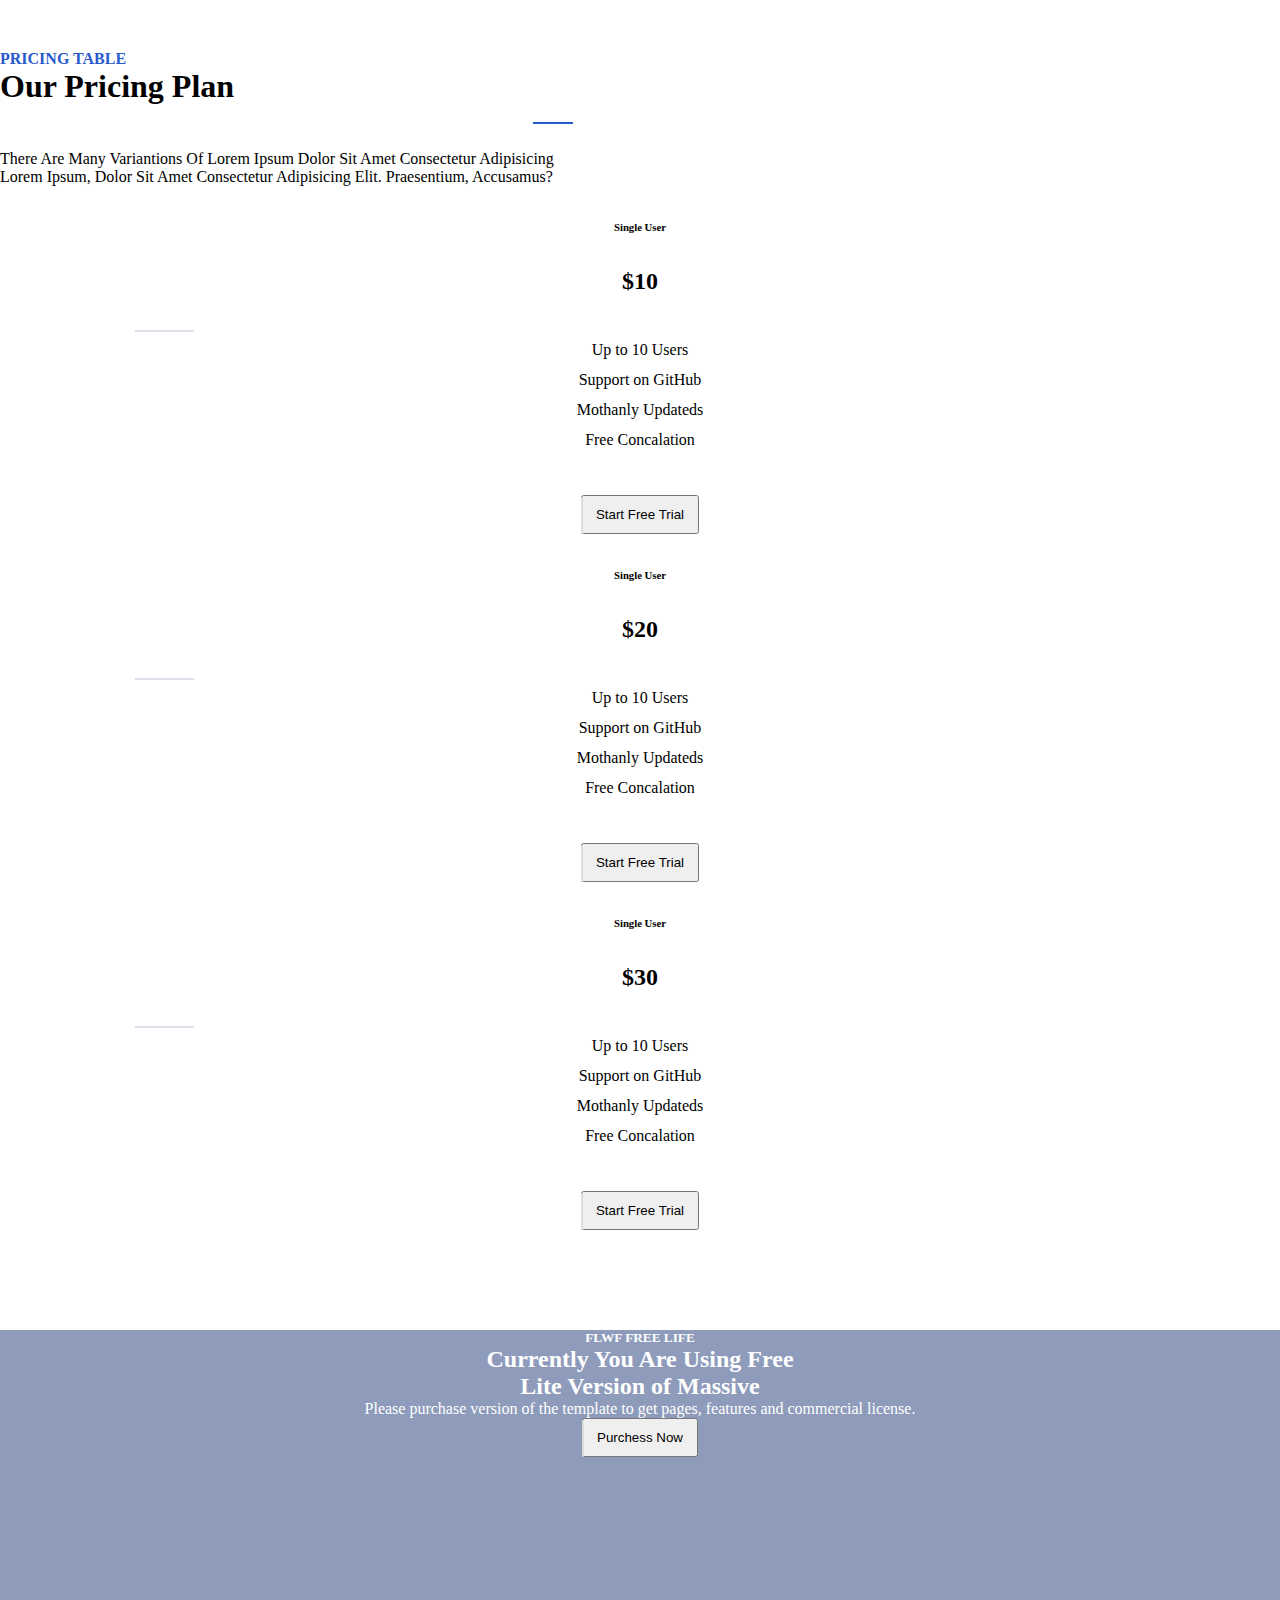
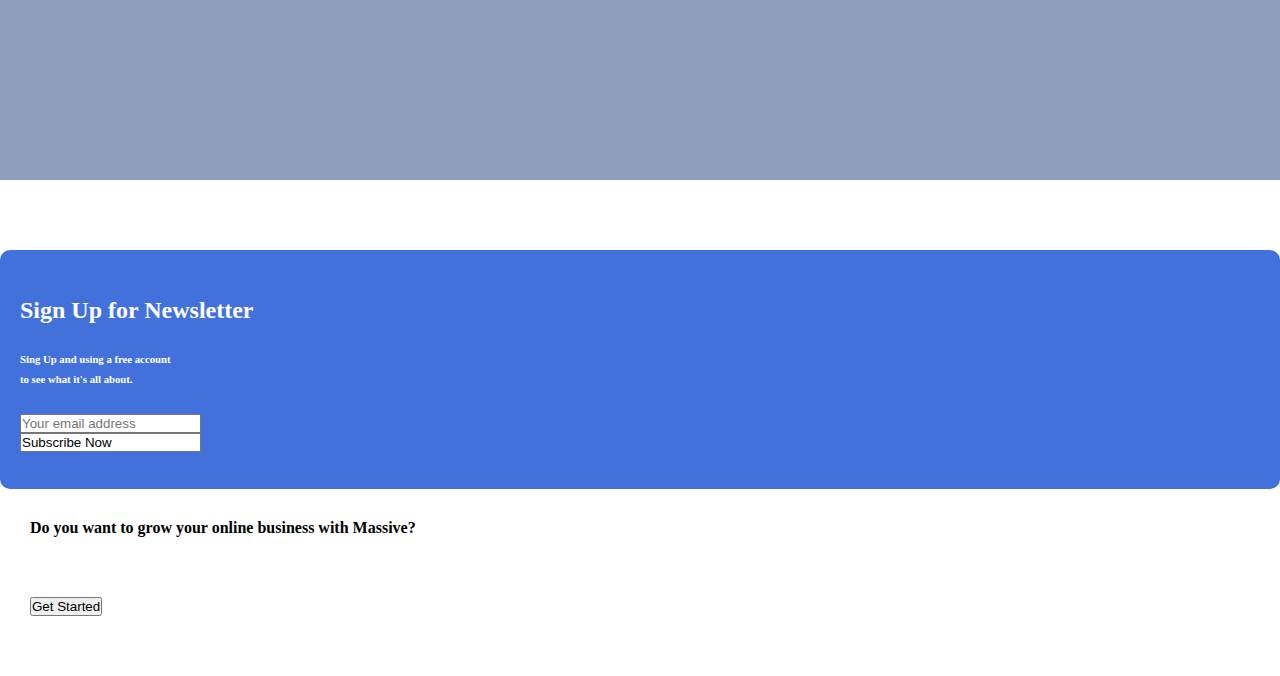
<file: copy/index.html>
<!doctype html>
<html lang="en">

<head>
  <title>Class-25 Assignment</title>
  <!-- Required meta tags -->
  <meta charset="utf-8">
  <meta name="viewport" content="width=device-width, initial-scale=1, shrink-to-fit=no">

  <!-- Bootstrap CSS v5.2.1 -->
  <link href="https://cdn.jsdelivr.net/npm/bootstrap@5.2.1/dist/css/bootstrap.min.css" rel="stylesheet"
    integrity="sha384-iYQeCzEYFbKjA/T2uDLTpkwGzCiq6soy8tYaI1GyVh/UjpbCx/TYkiZhlZB6+fzT" crossorigin="anonymous">
    <link rel="stylesheet" href="style.css">

</head>

<body>
  <section class="headerMenu text-center">
    <div class="container">
        <div class="row">
            <div class="col-lg-12">
                <div class="headingText">
                <h4>pricing table</h4>
                <h1>Our Pricing Plan</h1>
                <p>There are many variantions of Lorem ipsum dolor sit amet consectetur adipisicing <br>Lorem ipsum, dolor sit amet consectetur adipisicing elit. Praesentium, accusamus?</p>
                </div>
                
            </div>
        </div>
    </div>
  </section>


  <section class="boxGrid mt-5">
    <div class="container">
        <div class="row">
            <div class="col-md-4">
                <div class="signleService">
                    <div class="shadow-lg p-3 mb-5 bg-body-tertiary rounded">
                        <h6>Single User</h6>
                        <h2>$10</h2>
                        <p>Up to 10 Users <br> Support on GitHub <br>Mothanly Updateds <br>Free Concalation</p>
                            <button class="ser-btn btn btn-primary">Start Free Trial</button>
                    </div>
                </div>
                </div>

                <div class="col-md-4">
                    <div class="signleService">
                        <div class="shadow-lg p-3 mb-5 bg-body-tertiary rounded">
                            <h6>Single User</h6>
                            <h2>$20</h2>
                            <p>Up to 10 Users <br> Support on GitHub <br>Mothanly Updateds <br>Free Concalation</p>
                                <button class="ser-btn btn btn-primary">Start Free Trial</button>
                        </div>
                    </div>
                    </div>

                    <div class="col-md-4">
                        <div class="signleService">
                            <div class="shadow-lg p-3 mb-5 bg-body-tertiary rounded">
                                <h6>Single User</h6>
                                <h2>$30</h2>
                                <p>Up to 10 Users <br> Support on GitHub <br>Mothanly Updateds <br>Free Concalation</p>
                                    <button class="ser-btn btn btn-primary">Start Free Trial</button>
                            </div>
                        </div>
                        </div>
               
           
        </div>
    </div>
  </section>

<section class="heroSection">
    <div class="container">
        <div class="row">
            <div class="col-md-12">
                <div class="heroText">
                    <h5>FLWF FREE LIFE</h5>
                    <h2>Currently You Are Using Free <br> Lite Version of Massive</h2>
                    <p>Please purchase version of the template to get pages, features and commercial license.</p>
                
                    <div class="btnses3">
                        <button class="purcess-btn btn btn-primary">Purchess Now</button>
                    </div>
                </div>
            </div>
        </div>
    </div>
</section>

<section class="SignupSection">
    <div class="container">
        <div class="row">
            <div class="col-md-8">
                <div class="singup">
                    <h2>Sign Up for Newsletter</h2>
                    <h6>Sing Up and using a free account <br> to see what it's all about.</h6>
                    <div class="row">
                    <div class="col-md-6">
                    <input type="text" class="form-control" placeholder="Your email address" aria-label="email">
                    </div>
                    <div class="col-md-6">
                    <input class="btn border border-light text-light" type="Subscribe" value="Subscribe Now">
                    </div>
                    </div>

                </div>


            </div>

            <div class="col-md-4">
                <div class="Doyou">
                    <div class="shadow-lg bg-body-tertiary rounded">
                        <h4>Do you want to grow your online business with Massive? </h4>
                        <div class="btnses4">
                            <button class="btn btn-primary">Get Started</button>
                        </div>
                    </div>
                </div>


            </div>
            
            

            
                
        </div>
    </div>
</section>





  <footer>
    <!-- place footer here -->
  </footer>





  <!-- Bootstrap JavaScript Libraries -->
  <script src="https://cdn.jsdelivr.net/npm/@popperjs/core@2.11.6/dist/umd/popper.min.js"
    integrity="sha384-oBqDVmMz9ATKxIep9tiCxS/Z9fNfEXiDAYTujMAeBAsjFuCZSmKbSSUnQlmh/jp3" crossorigin="anonymous">
  </script>

  <script src="https://cdn.jsdelivr.net/npm/bootstrap@5.2.1/dist/js/bootstrap.min.js"
    integrity="sha384-7VPbUDkoPSGFnVtYi0QogXtr74QeVeeIs99Qfg5YCF+TidwNdjvaKZX19NZ/e6oz" crossorigin="anonymous">
  </script>
</body>

</html>
</file>
<file: copy/style.css>
*{
    margin: 0;
    padding: 0;
}

.headerMenu{
    margin-top: 50px;
    
}

.boxGrid{
    text-align: center;
}



.headingText p{
    text-transform: capitalize;
    position: relative;
    margin-top: 45px;

}

.headingText p::before{
    position: absolute;
    content: "";
    top: -28px;
    left: 533px;
    height: 2px;
    margin: 0 auto;
    width: 40px;
    background-color: #295ACC;;
}

.headingText h4{
    text-transform: uppercase;
    color: #295ACC;   
}

.headingText h1{
    margin-bottom: 30px;
}



/* boxGrid Start */

.signleService{
    
}


.signleService h6{
    margin: 35px 0;
} 
.signleService h2{
    margin-bottom: 30px;
    position: relative;
}

.signleService h2::after{
    position: absolute;
    content: "";
    top: 62px;
    left: 135px;
    height: 2px;
    margin: 0 auto;
    width: 59px;
    background-color: #dce0eb;

}
.signleService p{
    margin: 40px;
    line-height: 30px;
}


.signleService:hover{
    background-color: #4371dc;
    color: white;
}

.signleService:hover .ser-btn{
    background-color: #ddd;
}
.ser-btn {
    position: relative;
    z-index: 1;
    transition: .4s;
    padding: 10px 13px;
}
.ser-btn::after {
    content: "";
    position: absolute;
    top: 0;
    left: -2px;
    height: 100%;
    width: 0;
    background: #4371dc;
    border: 1px solid #ddd;
    border-radius: 7px;
    z-index: -1;
    transition: .4s;
}
.ser-btn:hover::after{
    width: 102%;
}

/* BoxGrid End */



/* heroSection */
.heroSection{
    background-image: url("https://i.ibb.co/yY8vHV9/free-bg.jpg");
    width: 500px 0;
    height: 450px;
    background-position: center;
    background-repeat: no-repeat;
    background-size: cover;
    margin: 40px 0;
    text-align: center;
    position: relative;
    z-index: 1;
}


.heroSection::after{
    content: "";
    position: absolute;
    top: 0;
    left: 0;
    width: 100%;
    height: 100%;
    background: #011e63a1;
    opacity: .7;
    z-index: -1;
}

.heroText{
    margin-top: 100px;
    color: white;
}

.purcess-btn {
    position: relative;
    z-index: 1;
    transition: .4s;
    padding: 10px 13px;
}
.purcess-btn::after {
    content: "";
    position: absolute;
    top: 0;
    left: -2px;
    height: 100%;
    width: 0;
    background: #f5f6f9;
    border: 1px solid #ddd;
    border-radius: 7px;
    z-index: -1;
    transition: .4s;
}
.purcess-btn:hover::after{
    width: 102%;
}







/* .btnses3{
    background-image: linear-gradient(#1095c1);
    padding: 30px 0;
    background-size: 0 100%;
    background-repeat: no-repeat;
    transition: .4s;
}
.btnses3:hover{
    background-size: 100% 100%;
}

body{
    height: 100vh;
    margin: 0;
} */






/* singUpService */
.SignupSection{
    padding: 30px 0;
}

.singup{
    background-color: #4371dc;
    padding: 37px 20px;
    border-radius: 10px;
    color: white;

}

.singup h2{
    margin: 10px;
    margin-left: 0px;
}

.singup h6{
    margin: 25px 0;
    line-height: 20px;
}

.Doyou h4{
    padding: 30px;
}

.btnses4{
    padding: 30px;
}
</file>
